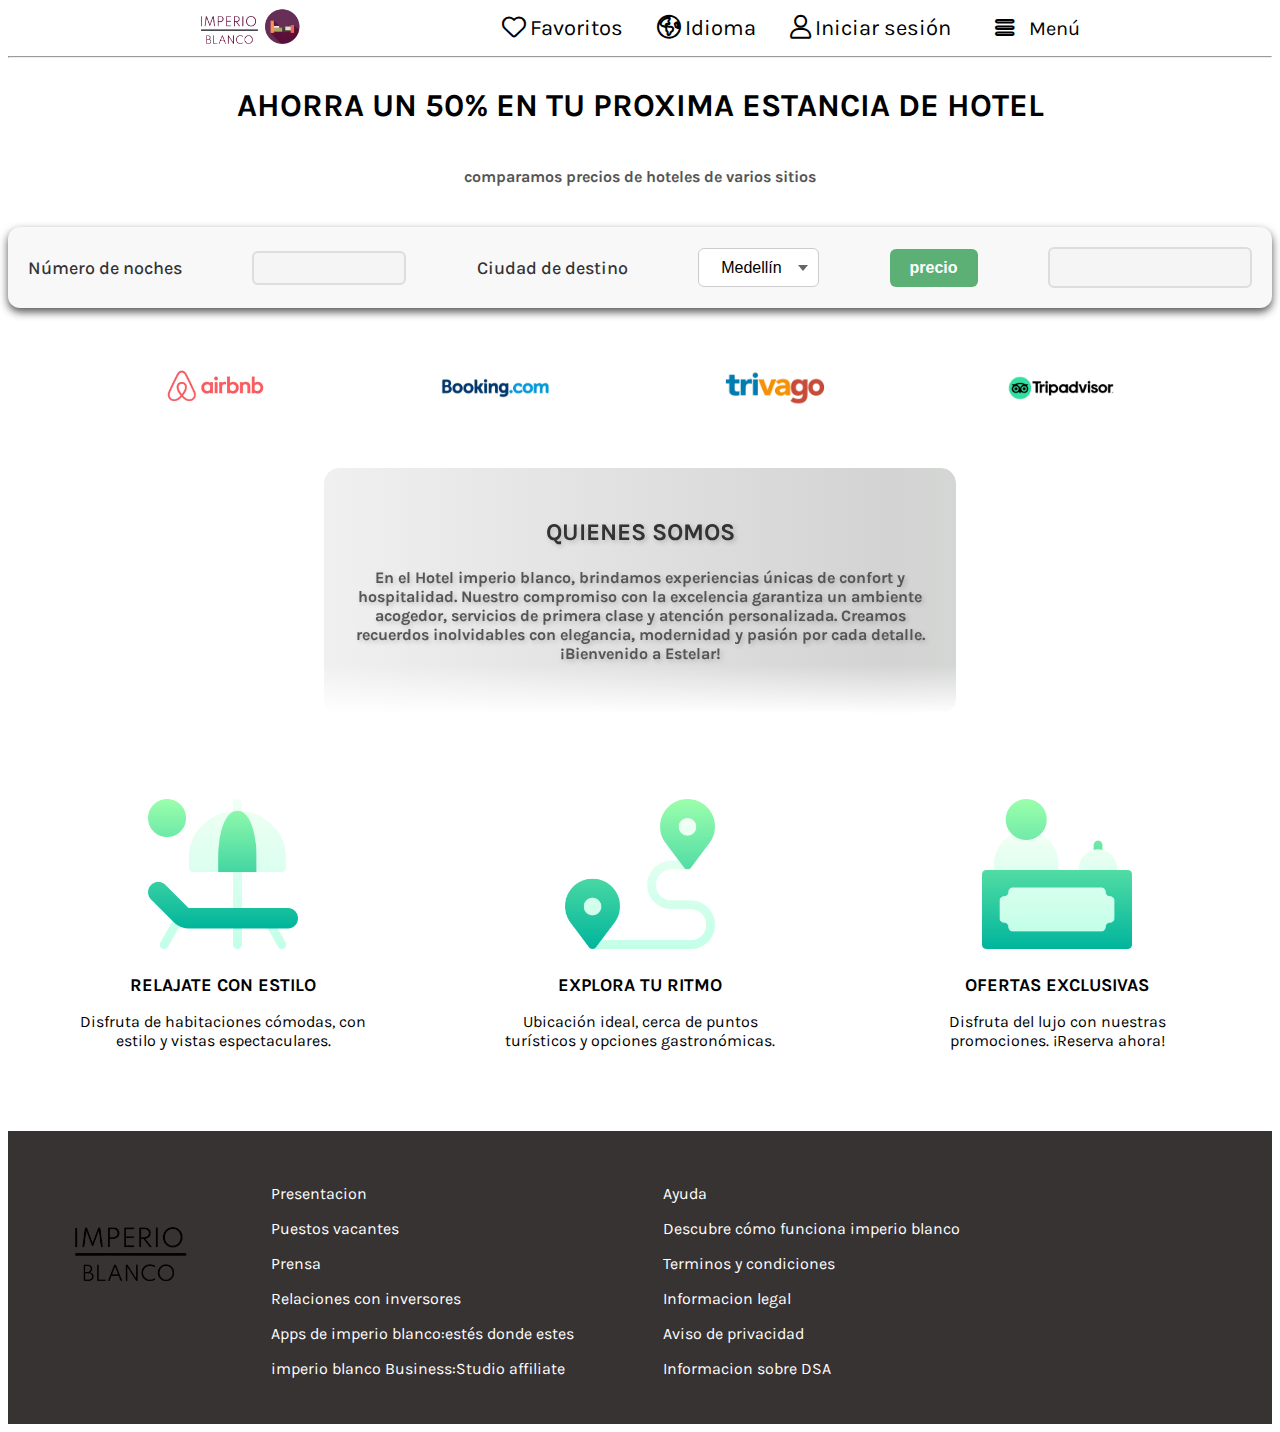
<file: hotel/index.html>
<!DOCTYPE html>
<html>

<head>
    <title>hotel</title>
    <link
        href="https://fonts.googleapis.com/css2?family=Bebas+Neue&family=Karla:ital,wght@0,200..800;1,200..800&family=Roboto+Mono:ital,wght@0,100..700;1,100..700&display=swap"
        rel="stylesheet">
    <link rel="stylesheet" href="https://cdnjs.cloudflare.com/ajax/libs/font-awesome/6.0.0-beta3/css/all.min.css">
    <link rel="stylesheet" href="style.css">
</head>

<body>
    <header class="contenedor">
        <img src="imagenes/logohotel.png" class="logo2">
        <nav class="menu">
            <a href="#" class="sombra"><i class="fas fa-heart"></i> Favoritos</a>
            <a href="#" class="sombra"><i class="fas fa-earth"></i> Idioma</a>
            <a href="#" class="sombra"><i class="fas fa-user"></i> Iniciar sesión</a>
            <div class="menu-desplegable">
                <a href="#" class="sombra"><i class="fas fa-bars"></i> Menú</a>
                <ul class="menu-vertical">
                    <li><a href="#"><i class="fas fa-history"></i> Vistos recientemente</a></li>
                    <li><a href="#"><i class="fas fa-question-circle"></i> Ayuda y asistencia</a></li>
                </ul>
            </div>
        </nav>
    </header>
    <hr>
    <div class="texto1">
        <h1>AHORRA UN 50% EN TU PROXIMA ESTANCIA DE HOTEL</h1>

    </div>
    <div class="texto1">
        <h4>comparamos precios de hoteles de varios sitios</h4>
    </div>


    <aside class="formulario2">
        <div class="form-register">
            <form>
                <label for="n_noches">Número de noches</label>
                <input class="controls" type="text" id="n_noches">

                <label id="ciudad_destino" for="ciudad_destino">Ciudad de destino</label>
                <select class="controls" id="ciudad_destino">
                    <option value="medellin">Medellín</option>
                    <option value="cartagena">Cartagena</option>
                    <option value="bogota">Bogotá</option>
                    <option value="armenia">Armenia</option>
                </select>
                <input class="button" type="button" onclick="calcular_coste()" value="precio">
                <input class="controls" type="text" id="result" readonly>
            </form>
        </div>
    </aside>

    <div class="sec-1">
        <img src="imagenes/Air BnB.jpg" width="110px" ; class="img">
        <img src="imagenes/booking.jpeg" width="110px" ; class="img">
        <img src="imagenes/trivago.jpeg" width="110px" ; class="img">
        <img src="imagenes/Tripadvisor.jpg" width="120px" ; class="img">
    </div>



    <section>
        <div class="container">
            <div class="gradient">
                <div class="texto">
                    <h2>QUIENES SOMOS</h2>
                    <h4>En el Hotel imperio blanco, brindamos experiencias únicas de confort y hospitalidad. Nuestro
                        compromiso
                        con la excelencia garantiza un ambiente acogedor, servicios de primera clase y atención
                        personalizada. Creamos recuerdos inolvidables con elegancia, modernidad y pasión por cada
                        detalle. ¡Bienvenido a Estelar!
                    </h4>
                </div>
            </div>
        </div>
    </section>
    <div class="contenedor2">
        <div class="org">
            <img src="imagenes/relajateconestilo.png" class="imgen">

            <div class="textoicon">
                <h3>RELAJATE CON ESTILO</h3>
                <p>Disfruta de habitaciones cómodas, con estilo y vistas espectaculares.</p>
            </div>
        </div>


        <div class="org">
            <img src="imagenes/exploraturitmo.png" class="imgen">

            <div class="textoicon">
                <h3>EXPLORA TU RITMO</h3>
                <p>Ubicación ideal, cerca de puntos turísticos y opciones gastronómicas.</p>
            </div>
        </div>

        <div class="org">
            <img src="imagenes/ofertasexclusivas.png" class="imgen">

            <div class="textoicon">
                <h3>OFERTAS EXCLUSIVAS</h3>
                <p>Disfruta del lujo con nuestras promociones. ¡Reserva ahora!</p>
            </div>
        </div>
    </div>


    <footer>
        <div class="containerfoo">
            <img src="imagenes/imperioblanco.png" class="imgfooter1">
            <div class="footer1">


                <a href="#">
                    <p>Presentacion</p>
                </a>
                <a href="#">
                    <p>Puestos vacantes</p>
                </a>
                <a href="#">
                    <p>Prensa</p>
                </a>
                <a href="#">
                    <p>Relaciones con inversores</p>
                </a>
                <a href="#">
                    <p>Apps de imperio blanco:estés donde estes</p>
                </a>
                <a href="#">
                    <p>imperio blanco Business:Studio affiliate</p>
                </a>
            </div>


            <div class="footer1">
                <a href="#">
                    <p>Ayuda</p>
                </a>
                <a href="#">
                    <p>Descubre cómo funciona imperio blanco</p>
                </a>
                <a href="#">
                    <p>Terminos y condiciones</p>
                </a>
                <a href="#">
                    <p>Informacion legal</p>
                </a>
                <a href="#">
                    <p>Aviso de privacidad</p>
                </a>
                <a href="#">
                    <p>Informacion sobre DSA</p>
                </a>

            </div>



        </div>
    </footer>
    <script src="hotel.js"></script>
</body>

</html>
</file>
<file: hotel/style.css>
body {
  font-family: "Karla", sans-serif;
}
/*organizacion del header*/
.contenedor {
  font-size: 22px;
  display: flex;
  justify-content: space-evenly;
  align-items: center;
  flex-direction: row;
}

.item {
  margin-right: 18px;
}

/*IMAGEN*/
.logo2 {
  width: 10%;
  height: 12%;
}
div {
  display: inline-block;
  margin: 0;
  padding: 0;
}
/*estilo y sombra del contenedor*/
.sombra {
  padding: 10px;
  margin: 5px;
  border-radius: 10px;
  text-decoration: none;
  color: black;
  transition: all 0.3s ease;
}

.sombra:hover {
  background-color: rgba(0, 0, 0, 0.219);
  box-shadow: 0 4px 8px rgba(45, 139, 27, 0.2);
}

/*quitar relleno al icono*/
.sombra i {
  color: transparent;
  -webkit-text-stroke: 2px black; /* Aplica un borde negro al ícono */
}

/* Estilo para el menú desplegable */
.menu-desplegable {
  position: relative;
}

/* Estilo para ocultar el menú por defecto */
.menu-vertical {
  display: none;
  list-style-type: none;
  padding: 0;
  margin: 0;
  position: absolute; /* Posicionamos el menú debajo del enlace */
  top: 100%; /* Aparece justo debajo del enlace */
  left: 0;
}

/* Estilo para desplegar el menú cuando el cursor está encima del enlace */
.menu-desplegable:hover .menu-vertical {
  display: block;
}

/* Estilos para el enlace del menú */
.menu-desplegable a {
  cursor: pointer;
  text-decoration: none;
  font-size: 20px;
  padding: 10px;
}

/* Estilo para el ícono dentro del menú */
.menu-desplegable i {
  margin-right: 8px;
  padding: 5px;
  margin: 5px;
}

/* Estilo adicional para darle una sombra al enlace (opcional) */
.menu-desplegable a.sombra:hover {
  box-shadow: 0 4px 8px rgba(0, 0, 0, 0.2);
}

/* Estilos para los elementos de la lista */
.menu-vertical li {
  background-color: #f4f4f4;
  border-bottom: 1px solid #ddd;
  border-radius: 10px;
}

.menu-vertical li a {
  display: block;
  padding: 10px;
  text-decoration: none;
  color: #333;
  border-radius: 10px;
}

/* Cambio de color al pasar el cursor sobre los enlaces */
.menu-vertical li a:hover {
  background-color: #ddd;
}
/*TERMINACION DEL HEADER*/

.texto1 {
  display: flex;
  justify-items: center;
  align-items: center;
  flex-direction: column;
}

/*INICIO SECTION*/

.formulario2 {
  display: flex;
  flex-direction: row;
  justify-content: center;
  align-items: center;
  padding: 20px;
  background-color: #f8f8f8;
  border-radius: 12px;
  box-shadow: 0 4px 8px rgba(0, 0, 0, 0.671);
  margin: 20px auto;
}
.formulario2 {
  background-image: url("https://via.placeholder.com/850x150"); /* Imagen sutil de fondo */
  background-size: cover;
  background-position: center;
  background-blend-mode: overlay;
}

.form-register {
  width: 100%;
}

.form-register form {
  display: flex;
  gap: 20px;
  align-items: center;
  justify-content: space-between;
  flex-wrap: nowrap;
}

.form-group {
  flex: 1;
  min-width: 150px;
  display: flex;
  flex-direction: column;
}

select.controls {
  padding: 10px 22px;
  font-size: 16px;
  border: 1px solid #ccc;
  border-radius: 6px;
  background-color: #fff;
  appearance: auto;
  -webkit-appearance: none;
  -moz-appearance: none;
  background-image: url("data:image/svg+xml,%3Csvg xmlns='http://www.w3.org/2000/svg' width='10' height='6' viewBox='0 0 10 6'%3E%3Cpath fill='%23666666' d='M5 6L0 0h10z'/%3E%3C/svg%3E");
  background-repeat: no-repeat;
  background-position: right 10px center;
  background-size: 10px;
  cursor: pointer;
  transition: border-color 0.3s ease, box-shadow 0.3s ease;
}

select.controls:hover {
  border-color: #5db075;
}

.controls:focus {
  border-color: #5db075;
  box-shadow: 0 0 4px #5db075;
  outline: none;
}

.button {
  background-color: #5db075;
  color: white;
  padding: 12px 20px;
  border: none;
  border-radius: 8px;
  cursor: pointer;
  font-size: 15px;
  font-weight: bold;
  transition: background-color 0.3s ease, transform 0.2s ease;
}

.button:hover {
  background-color: #4c905e;
  transform: scale(1.05);
}

label {
  font-size: 18px;
  font-weight: 500;
  color: #333;
}

#result {
  font-weight: bold;
  text-align: center;
  color: #444;
  background-color: #f5f5f5;
  border: 2px solid #ddd;
  border-radius: 6px;
  padding: 10px;
  width: 180px;
  font-size: 15px;
}
#n_noches {
  font-weight: bold;
  text-align: center;
  color: #444;
  background-color: #f5f5f5;
  border: 2px solid #ddd;
  border-radius: 6px;
  padding: 0;
  width: 150px;
  height: 30px;
}

input[type="button"].button {
  padding: 10px 20px;
  font-size: 16px;
  font-weight: bold;
  color: white;
  background-color: #5db075;
  border: none;
  border-radius: 6px;
  cursor: pointer;
  transition: background-color 0.3s ease, box-shadow 0.3 ease;
}

input[type="button"].button:hover {
  background-color: #4a9d60;
  box-shadow: 0 4px 8px rgba(0, 0, 0, 0.1);
}

input[type="button"].button:focus {
  outline: none;
  box-shadow: 0 0 6px #5db075;
}

/*TERMINACION ASIDE*/
.sec-1 {
  display: flex;
  flex-direction: row;
  justify-content: space-evenly;
  align-items: center;
  gap: 20px;
}
/*INICIO SECTION*/

.container {
  display: flex;
  align-items: center;
  justify-content: center;
  width: 50%;
  border-radius: 15px;
  margin: 0 auto;
  padding: 20px;
}
.texto {
  position: relative;
  color: #000;
  text-align: center;
  max-width: 600px;
  margin: 0 auto;
  text-shadow: 2px 2px 5px rgba(0, 0, 0, 0.2);
  font-size: 20px;
}

.gradient {
  max-width: 100%;
  padding: 30px;
  height: 30%;
  background: linear-gradient(to right, #f0f0f0, #d3d3d3, #d4f4dd);
  background-size: 180% 180%;
  animation: gradient-animation 6s ease infinite;
  border-radius: 15px;
  display: flex;
  justify-items: center;
  align-items: center;
  mask-image: linear-gradient(black 80%, transparent);
}

@keyframes gradient-animation {
  0% {
    background-position: 0% 50%;
  }
  50% {
    background-position: 100% 50%;
  }
  100% {
    background-position: 0% 50%;
  }
}
h2 {
  font-size: 24px;
  font-weight: bold;
  color: #333333;
}

h4 {
  font-size: 16px;
  color: #555555;
}

/*TERMINACION SECTION*/

.contenedor2 {
  display: flex;
  padding: 65px;
  justify-content: space-between;
  align-items: center;
  margin: 0 auto;
  max-width: 1200px;
  text-align: center;
}

.org {
  display: flex;
  flex-direction: column;
  align-items: center;
  text-align: center;
  width: 300px;
}

.org .imgen {
  max-width: 50%;
  height: auto;
  margin-bottom: 15px;
}

.org h3 {
  font-size: 18px;
  font-weight: bold;
  margin: 10px 0;
}

/*INICIO FOOTER*/
footer {
  background-color: rgb(56, 51, 51);
  position: relative;
}
.conteinerfoo {
  display: flex;
  justify-content: space-between;
  align-items: center;
  margin: 0 auto;
  max-width: 1200px;
  text-align: center;
  width: 10%;
}

.face {
  width: 5%;
}

.imgfooter1 {
  width: 20%;
  align-items: center;
  justify-content: center;
}
.footer1 a {
  text-decoration: none;
  color: white;
}
.footer1 {
  padding: 15px;
  margin-bottom: 15px;
  display: inline-block;
  margin-right: 55px;
}

@media (max-width: 768px) {
  .logo2 {
    width: 50%;
    margin-bottom: 20px;
  }
  .contenedor {
    flex-direction: row;
  }
  .sombra {
    display: block;
  }
  .texto1 {
    text-align: center;
  }
  .form-register form {
    flex-direction: column;
  }
  .img {
    width: 90px;
  }
  .container {
    width: 90%;
  }
  .contenedor2 {
    display: flex;
    justify-content: space-around;
    flex-direction: column;
  }
  .org {
    padding: 10px;
    border-radius: 10px;
    border: 1px solid green;
    margin: 10px;
  }
}
</file>
